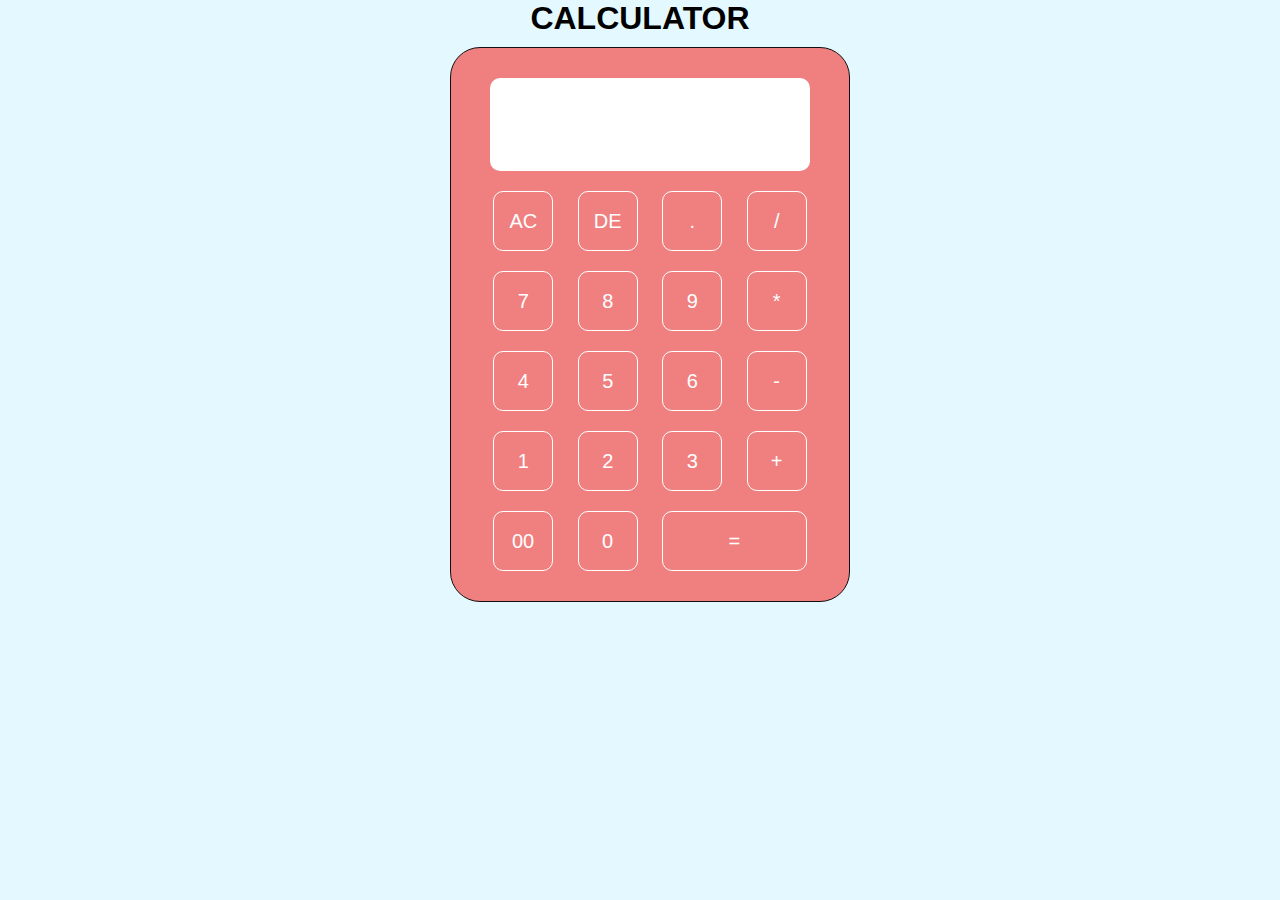
<file: calci.html>
<!DOCTYPE html>
<html>
    <head>
        <meta name="veiwport"  content="width=device-width, initial-scale=1.0">
        <title>Calculator</title>
          <link rel="stylesheet" href="calculator.css">
    </head>
    <body>
      <h1>CALCULATOR</h1>
      <div class="calculator">
               
               <input  type="text" placeholder="0" id="inputBox" >
                <div>
                   <button>AC</button>
                   <button>DE</button>
                    <button>.</button>
                    <button>/</button>
                <div>
                    <button>7</button>
                   <button>8</button>
                    <button>9</button>
                    <button>*</button>
                </div>
                <div>
                    <button>4</button>
                   <button>5</button>
                    <button>6</button>
                    <button>-</button>
                </div>
                <div>
                    <button>1</button>
                    <button>2</button>
                     <button>3</button>
                     <button>+</button>
                </div>
                <div>
                    <button>00</button>
                    <button>0</button>
                     <button class="equal">=</button>
                  </div>

           
         </div>
        <script src="calculator.js"></script>
    </body>
    
</html>
</file>
<file: calculator.css>
*{
    margin:0;
    padding:0;
    font-family:'Poppins',sans-serif;
    box-sizing:border-box;
}
body{
    width:100%;
    height:100vh;
    background:#e3f9ff;
    align-items:center;
    justify-content: center;
    text-align:center;
}
h1{
    margin-bottom:10px;
}
.calculator{
    width:400px;
    margin:0 100px 0 450px; 
    border:1px solid rgb(17, 16, 16) ;
    background:lightcoral;
    padding:20px;
    border-radius:30px;
    box-shadow:none;

}
input{
    width:320px;
    border:none;
    padding:24px;
    margin:10px;
    background:#fff;
    font-size:40px;
    text-align:right;
    border-radius:10px;
    cursor:pointer;
}
input::placeholder{
    color:#fff;

}
button{
    border:none;
    width:60px;
    height:60px;
    margin:10px;
    border:solid 1px ;
    border-radius:10px;
    box-shadow: #e3f9ff;
    background-color:transparent;
    color:#fff;
    font-size:20px;
    cursor:pointer;
}
.equal{
     width:145px;
}
</file>
